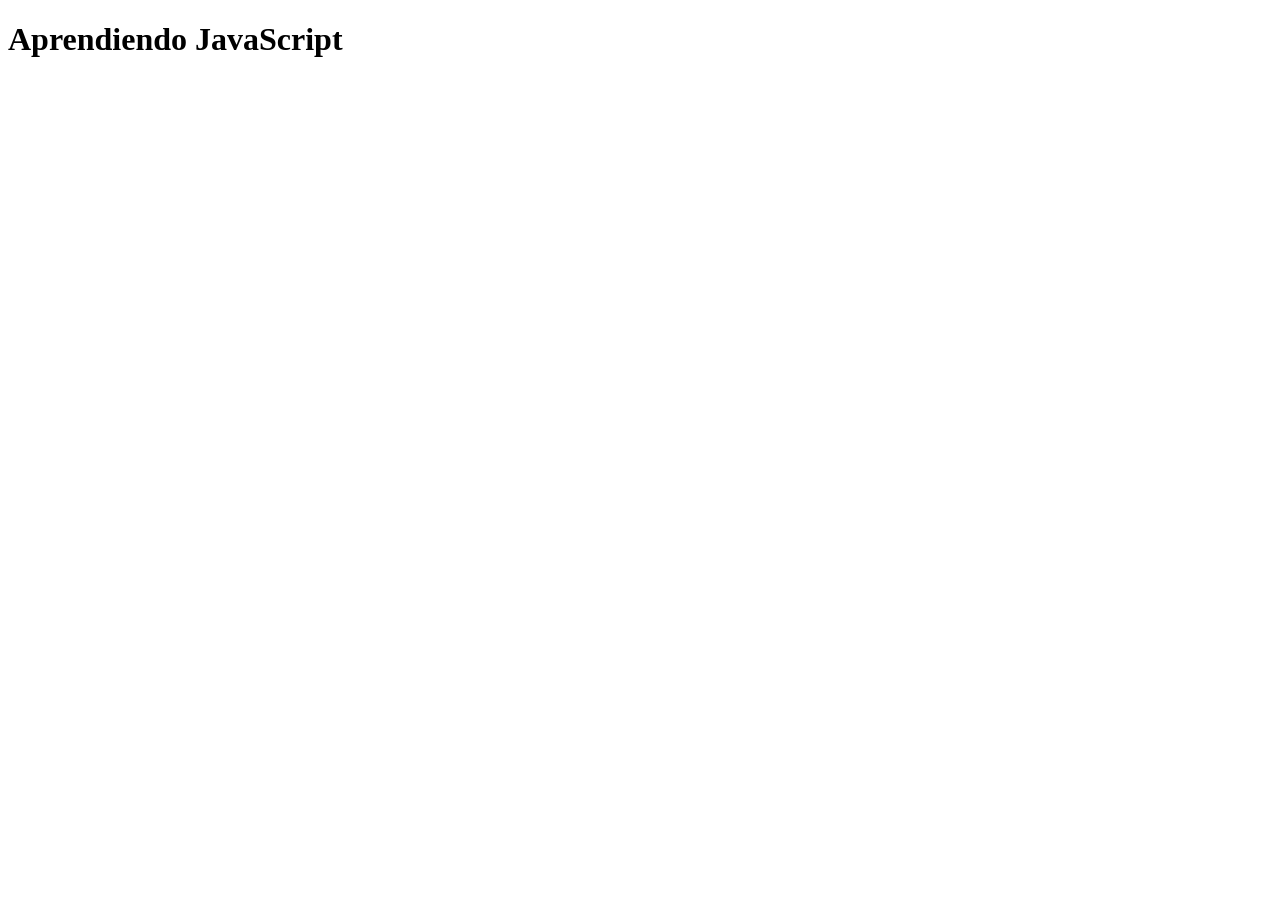
<file: aprendiendo.html>
<!DOCTYPE html>
<html lang="en">
<head>
    <meta charset="UTF-8">
    <meta name="viewport" content="width=device-width, initial-scale=1.0">
    <title>JavaScript</title>
</head>
<body>
    <h1>Aprendiendo JavaScript</h1>
    <script>
        alert("Hola soy una alerta");
        let nombre="Luis";
        alert("Hola soy:"+nombre)
        
        let age=prompt('¿Cuantos años tienes?',100);
        alert(`tiene${age} años`)

    </script>
</body>
</html>
</file>
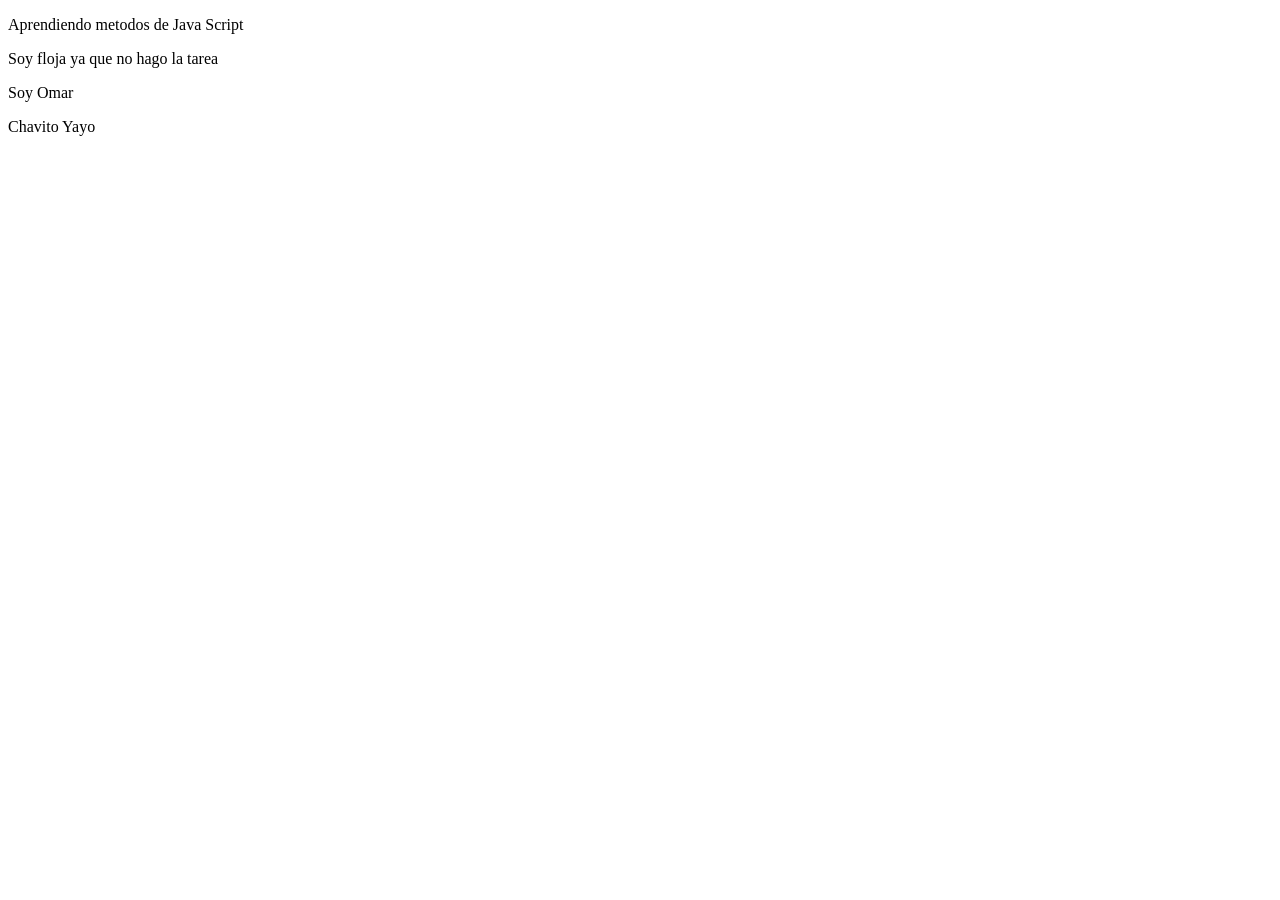
<file: clas.html>
<!DOCTYPE html>
<html lang="en">
<head>
    <meta charset="UTF-8">
    <meta name="viewport" content="width=device-width, initial-scale=1.0">
    <title>Clas</title>
</head>
<body>
   <p id="prueba"></p>
   <p id="ejemplo"></p>
   <p id="practica"></p>
   <p class="ppp"></p>

   <script>
    let elemento=document.getElementById("prueba");
    elemento.innerHTML="Aprendiendo metodos de Java Script";

    let prueba=document.getElementById("ejemplo");
    prueba.innerHTML="Soy floja ya que no hago la tarea";
    
    let titulo=document.querySelector("#practica");
    titulo.innerHTML="Soy Omar";

    let mano=document.querySelector(".ppp");
    mano.innerHTML="Chavito Yayo";
   </script>
</body>
</html>
</file>
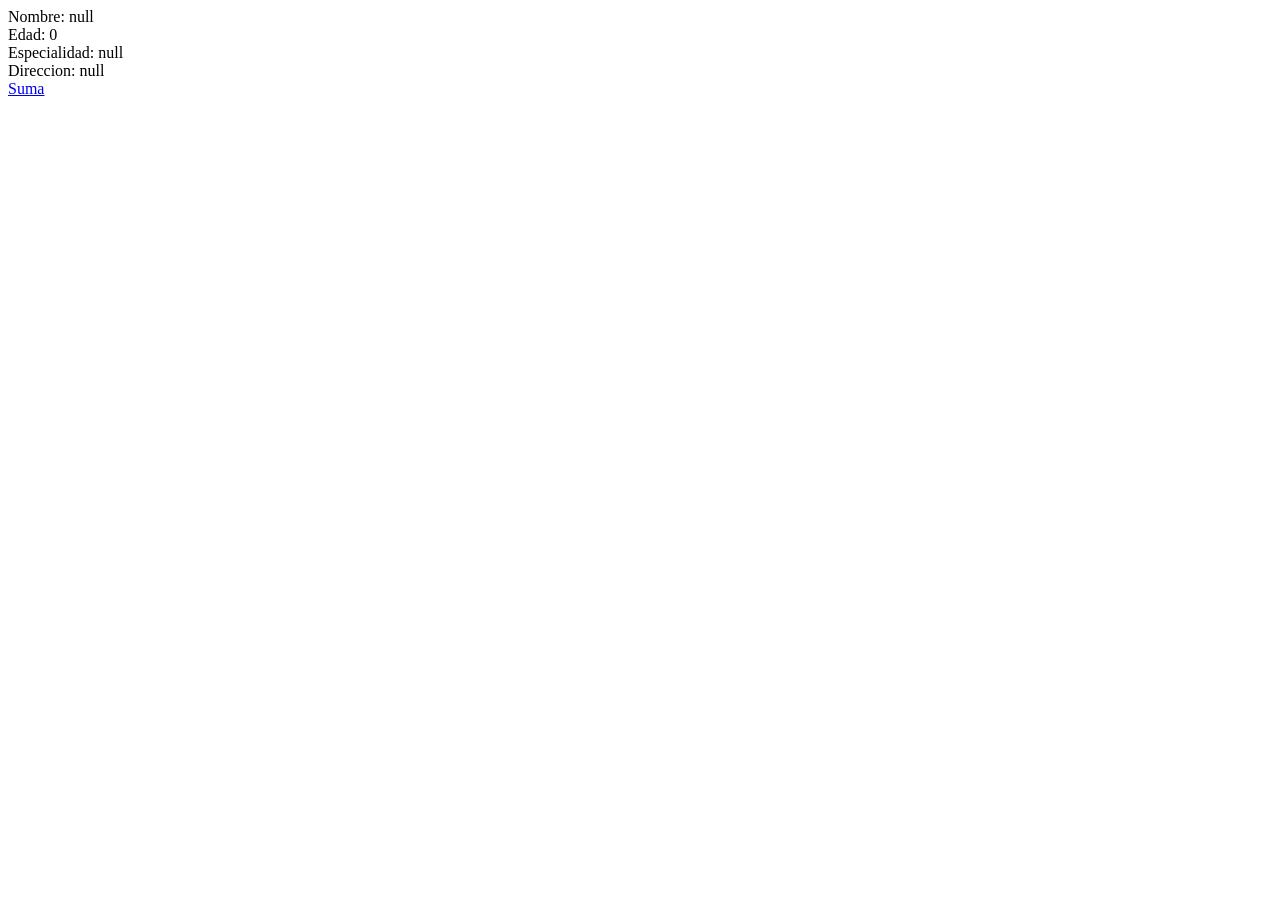
<file: datos.html>
<!DOCTYPE html>
<html lang="en">
<head>
    <meta charset="UTF-8">
    <meta name="viewport" content="width=device-width, initial-scale=1.0">
    <title>Datos</title>
</head>
<body>
    <script>
        let nombre=String(prompt('Introduce tu nombre'));
        let edad=Number(prompt('Introduce tu edad'));
        let especialidad=String(prompt('Introduce tu especialidad'));
        let direccion=String(prompt('Introduce tu direccion'));

        document.write("Nombre: "+nombre);
        document.write("<br>")
        document.write("Edad: "+edad);
        document.write("<br>")
        document.write("Especialidad: "+especialidad);
        document.write("<br>")
        document.write("Direccion: "+direccion);
        document.write("<br>")
    </script>

    <a href="suma.html">Suma</a>
</body>
</html>
</file>
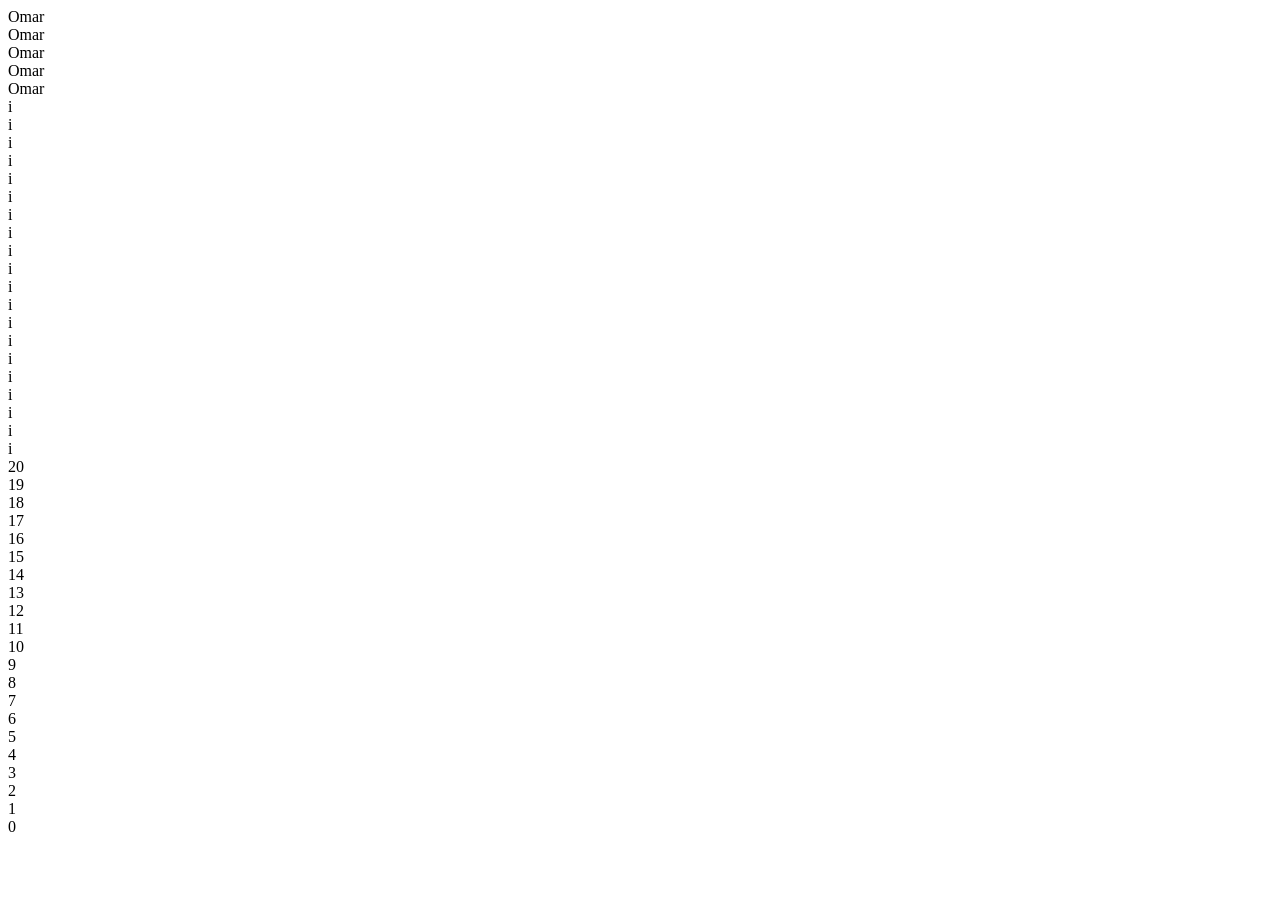
<file: for.html>
<!DOCTYPE html>
<html lang="en">
<head>
    <meta charset="UTF-8">
    <meta name="viewport" content="width=device-width, initial-scale=1.0">
    <title>Document</title>
</head>
<body>
    <script>
        for(i=1;i<=5;i++){
            document.write("Omar");
            document.write("<br>");
        }

        for(i=1;i<=20;i++){
            document.write("i");
            document.write("<br>");
        }

        for(i=20;i>=0;i--){
            document.write(i);
            document.write("<br>");
        }
    </script>
    
</body>
</html>
</file>
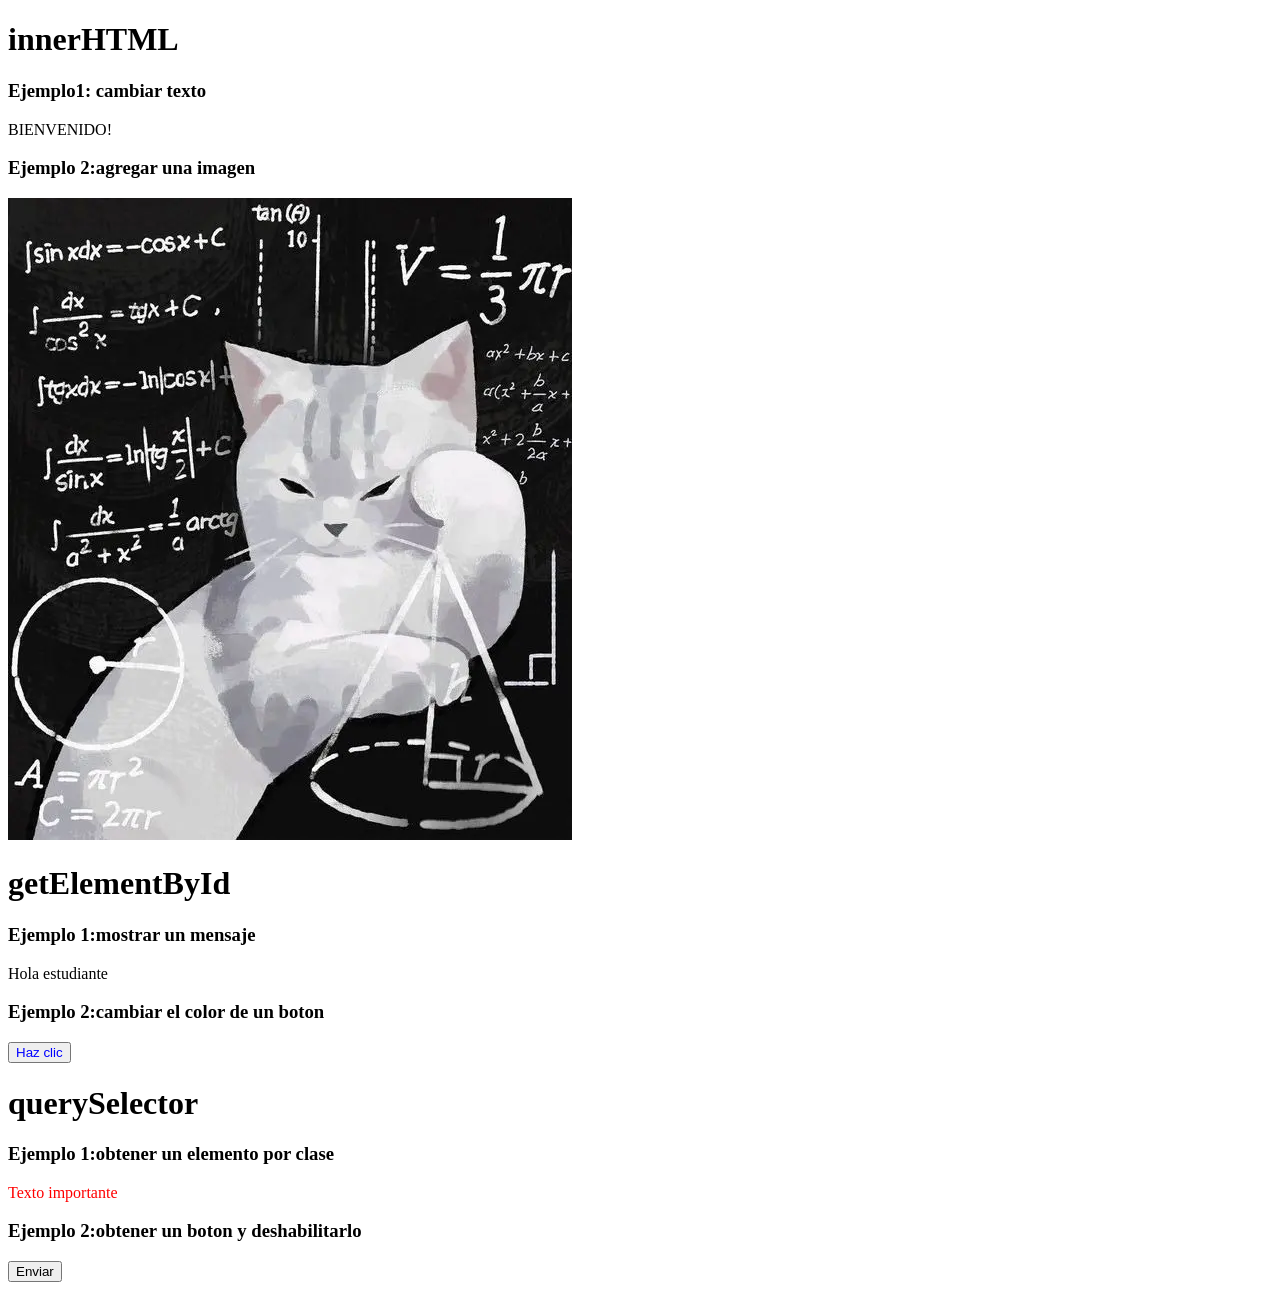
<file: metodos.html>
<!DOCTYPE html>
<html lang="en">
<head>
    <meta charset="UTF-8">
    <meta name="viewport" content="width=device-width, initial-scale=1.0">
    <title>MetodosJS</title>
</head>
<body>
    <h1>innerHTML</h1>

    <h3>Ejemplo1: cambiar texto</h3>
    <p id="mensaje">Hola Mundo</p>
    <script>
        document.getElementById("mensaje").innerHTML="BIENVENIDO!";
    </script>

    <h3>Ejemplo 2:agregar una imagen</h3>
    <div id="imagen"></div>
    <script>
        document.getElementById("imagen").innerHTML=
        '<img src ="gatof.webp" alt="Logo">';
    </script>

    <h1>getElementById</h1>

    <h3>Ejemplo 1:mostrar un mensaje</h3>
    <p id="aviso">Mensaje inicial</p>
    <script>
        var elemento=document.getElementById("aviso");
        elemento.innerHTML="Hola estudiante";
    </script>

    <h3>Ejemplo 2:cambiar el color  de un boton</h3>
    <button id="btn">Haz clic</button>
    <script>
        document.getElementById("btn").style.color="blue";
    </script>

    <h1>querySelector</h1>
    <h3>Ejemplo 1:obtener un elemento por clase</h3>
    <p class="destacado">Texto importante</p>
    <script>
        document.querySelector(".destacado").style.color="red";
    </script>

    <h3>Ejemplo 2:obtener un boton y deshabilitarlo</h3>
    <button class="btn">Enviar</button>
    <script>
        document.querySelector(".btn").disable=true;
    </script>
</body>
</html>
</file>
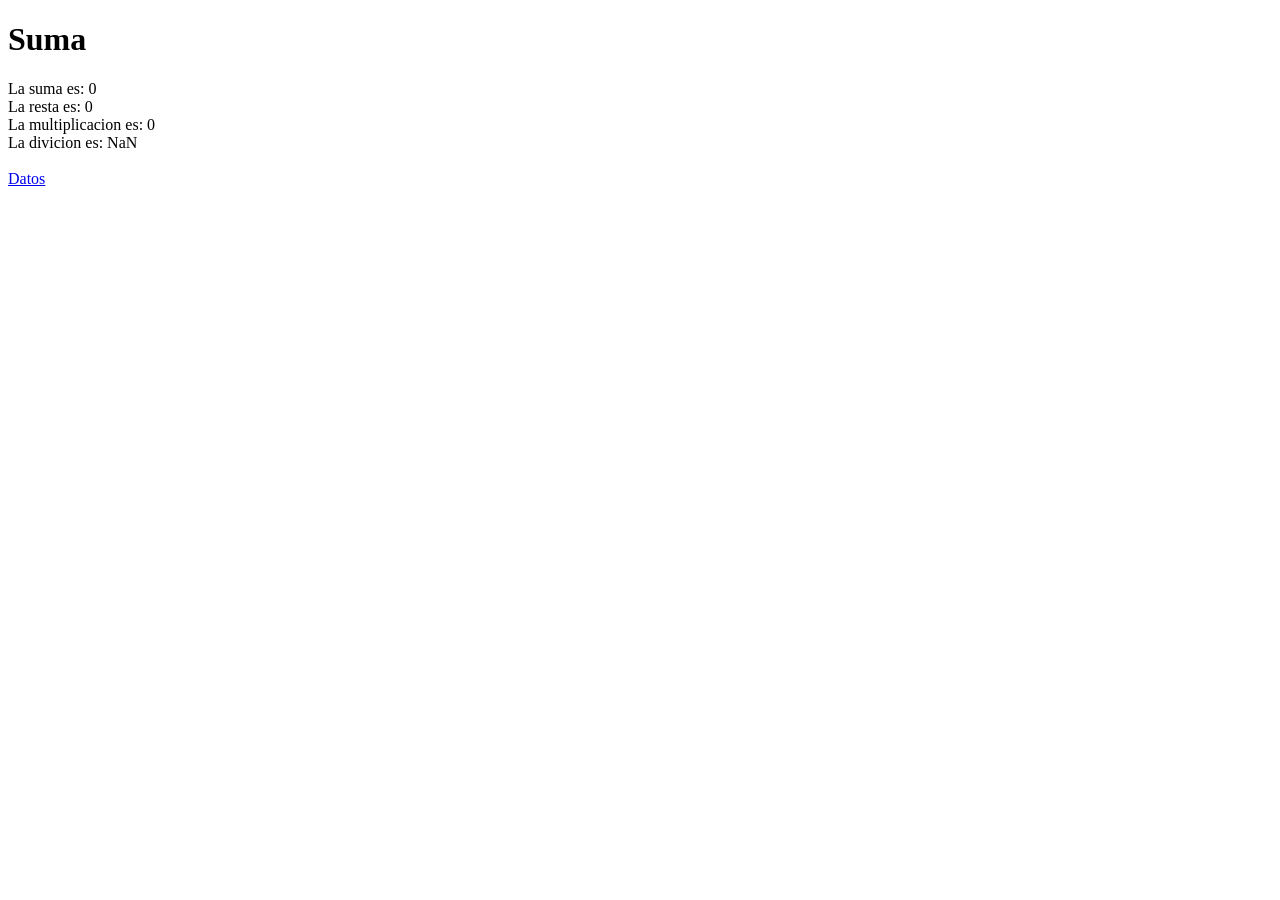
<file: suma.html>
<!DOCTYPE html>
<html lang="en">
<head>
    <meta charset="UTF-8">
    <meta name="viewport" content="width=device-width, initial-scale=1.0">
    <title>Suma</title>
</head>
<body>
    <h1>Suma</h1>
    <script>
        let N1=Number(prompt('Introduce el primer numero'));
        let N2=Number(prompt('Introduce el segundo numero'));
        suma=N1+N2;
        document.write("La suma es: "+suma);
        document.write("<br>")
        alert('La suma es: '+suma)


        resta=N1-N2;
        multi=N1*N2;
        divicion=N1/N2;
        document.write("La resta es: "+resta);
        document.write("<br>")
        document.write("La multiplicacion es: "+multi);
        document.write("<br>")
        document.write("La divicion es: "+divicion);
        document.write("<br>")
    </script><br>

<a href="datos.html">Datos</a>
    
</body>
</html>
</file>
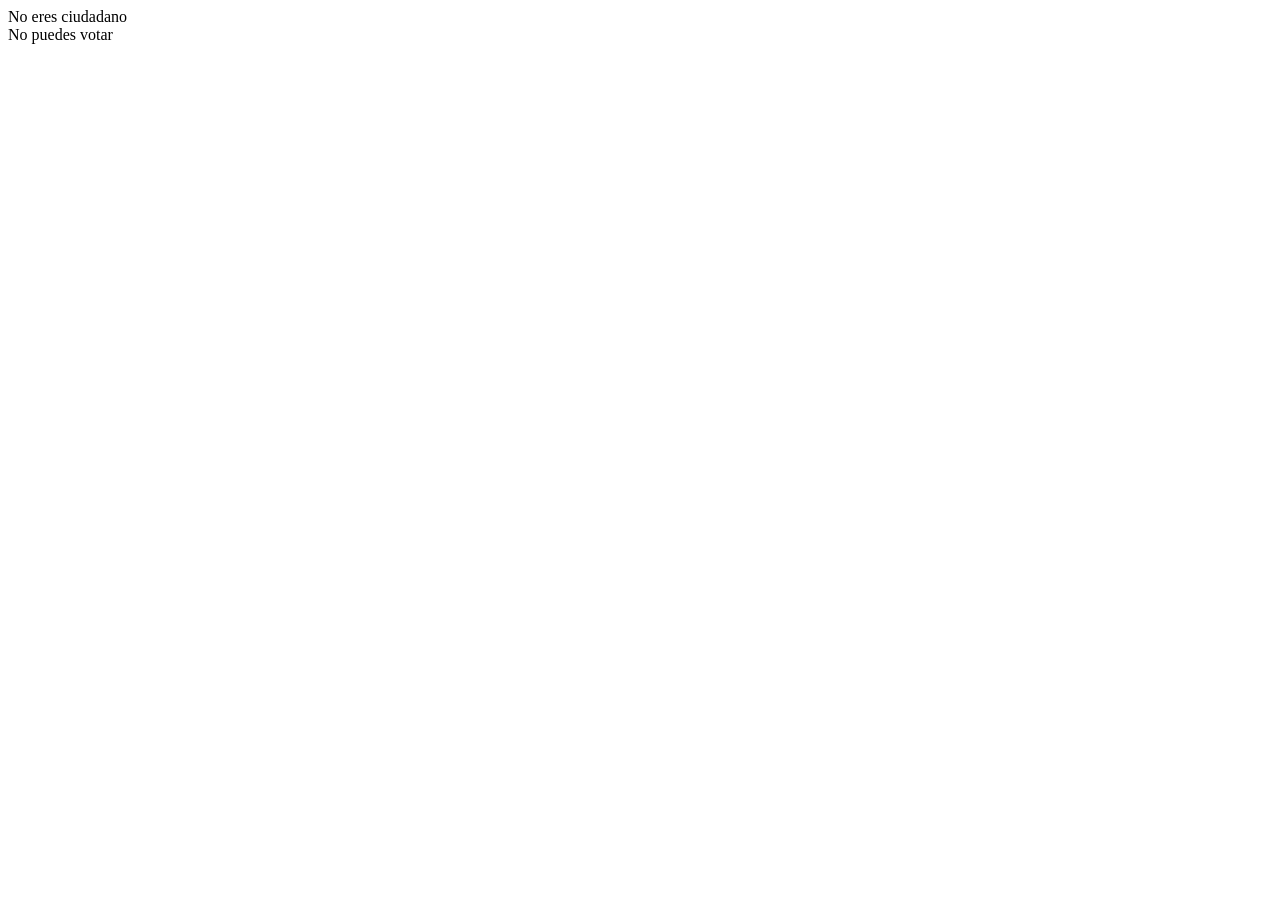
<file: votar.html>
<!DOCTYPE html>
<html lang="en">
<head>
    <meta charset="UTF-8">
    <meta name="viewport" content="width=device-width, initial-scale=1.0">
    <title>Votar</title>
</head>
<body>
    <script>
        let edad=Number(prompt("Escribe tu edad"));

        if(edad>=18){
            document.write("Puedes votar");
        }else{
            document.write("No eres ciudadano");
            document.write("<br>");
            document.write("No puedes votar");
        }
    </script>
</body>
</html>
</file>
